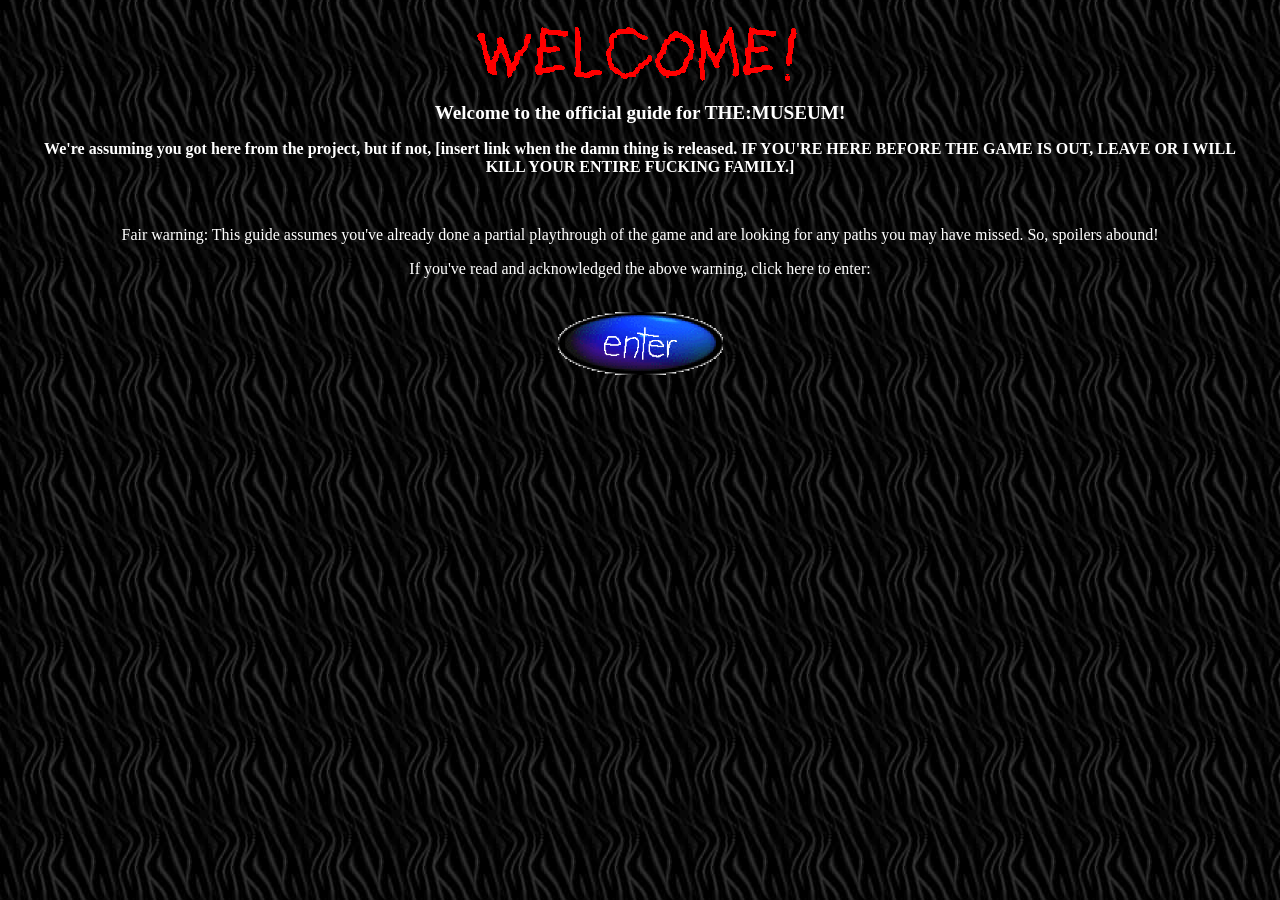
<file: index.html>
<!DOCTYPE html>
<html>
<head>
  <!-- my developer is too lazy to indent my code so i must live like this now -->
  <script type='text/javascript'> 
title = " ~ The official guide to the game THE:MUSEUM on Scratch! ~ *";
position = 0;
function scrolltitle() {
    document.title = title.substring(position, title.length) + title.substring(0, position); 
    position++;
    if (position > title.length) position = 0;
    titleScroll = window.setTimeout(scrolltitle,170);
}
scrolltitle();
</script>
  <link rel="stylesheet" href="/resource/style.css">
</head>
<body>
  <img src="/resource/welcome.gif">
  <br />
  <p><b><big>Welcome to the official guide for THE:MUSEUM!</big></b></p>
  <p><b>We're assuming you got here from the project, but if not, [insert link when the damn thing is released. IF YOU'RE HERE BEFORE THE GAME IS OUT, LEAVE OR I WILL KILL YOUR ENTIRE FUCKING FAMILY.]</b></p>
  <br />
  <p>Fair warning: This guide assumes you've already done a partial playthrough of the game and are looking for any paths you may have missed. So, spoilers abound!</p>
  <p>If you've read and acknowledged the above warning, click here to enter:</p>
  <br />
  <a href="/start.html"><img src="/resource/enter.gif" width="165"></a>
</body>
</html>
</file>
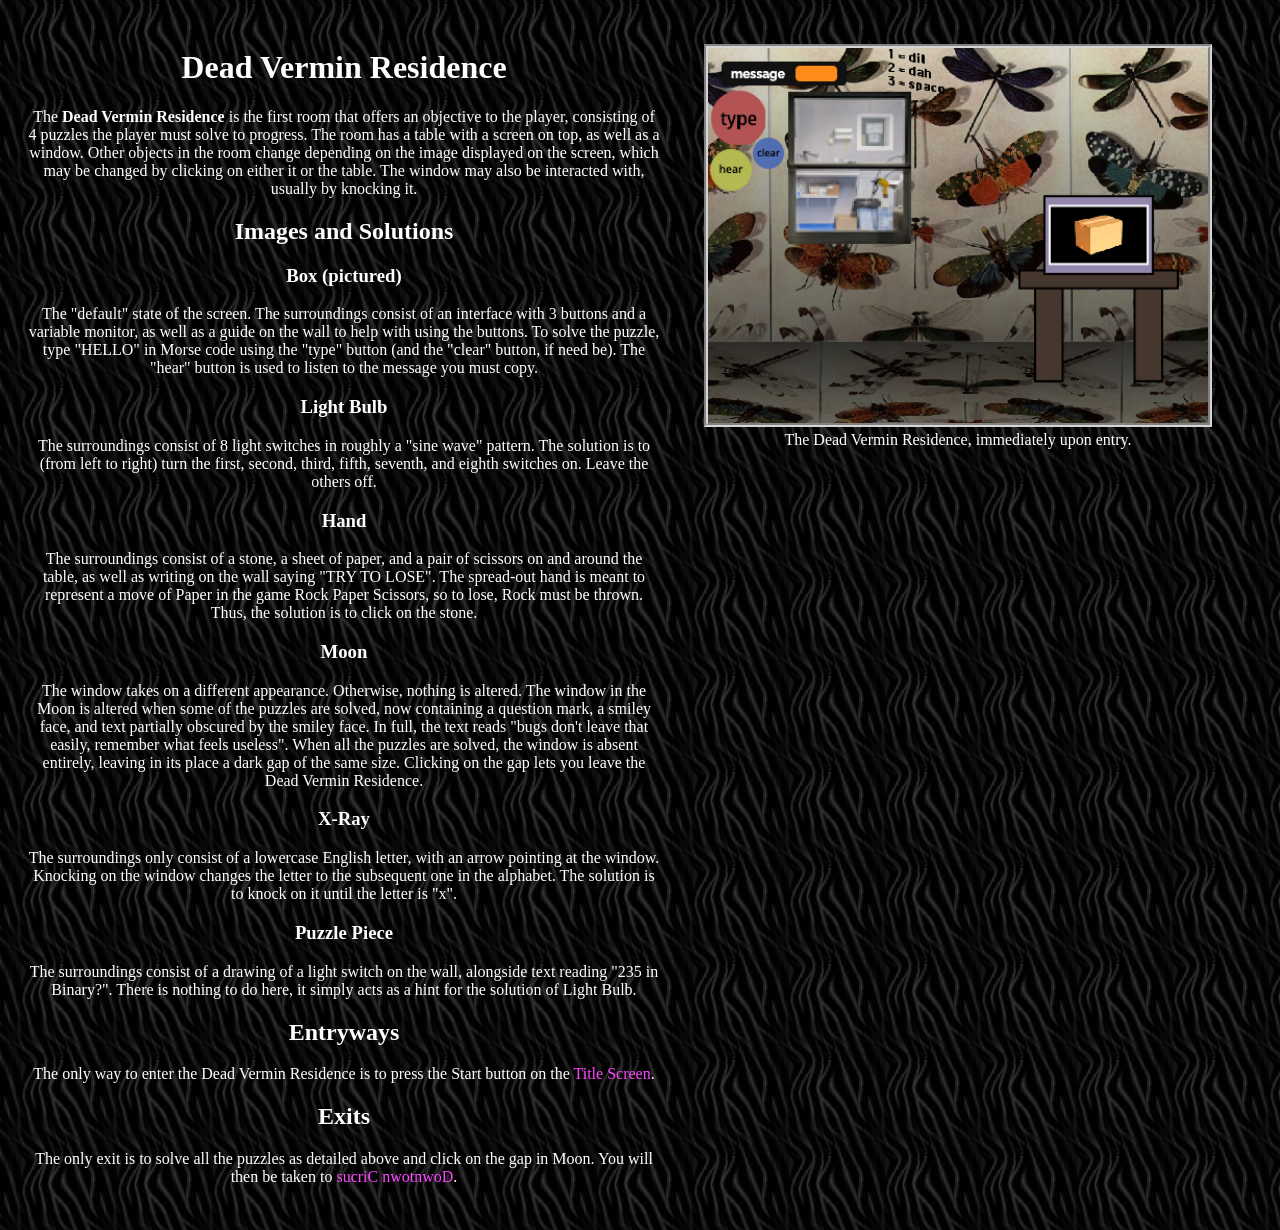
<file: dvr.html>
<!DOCTYPE html>
  <html>
<head>
  <title>Dead Vermin Residence</title>
  <link rel="stylesheet" href="/resource/style.css">
</head>
<body>
  <table>
    <tr>
      <td>
  <h1>Dead Vermin Residence</h1>
  <p>The <strong>Dead Vermin Residence</strong> is the first room that offers an objective to the player, consisting of 4 puzzles the player must solve to progress. The room
  has a table with a screen on top, as well as a window. Other objects in the room change depending on the image displayed on the screen, which may be changed by clicking on
  either it or the table. The window may also be interacted with, usually by knocking it.</p>
  <h2>Images and Solutions</h2>
  <h3>Box (pictured)</h3>
  <p>The "default" state of the screen. The surroundings consist of an interface with 3 buttons and a variable monitor, as well as a guide on the wall to help with using the buttons.
    To solve the puzzle, type "HELLO" in Morse code using the "type" button (and the "clear" button, if need be). The "hear" button is used to listen to the message you must copy.</p>
  <h3>Light Bulb</h3>
  <p>The surroundings consist of 8 light switches in roughly a "sine wave" pattern. The solution is to (from left to right) turn the first, second, third, fifth, seventh, and eighth switches on.
  Leave the others off.</p>
  <h3>Hand</h3>
  <p>The surroundings consist of a stone, a sheet of paper, and a pair of scissors on and around the table, as well as writing on the wall saying "TRY TO LOSE". The spread-out hand
  is meant to represent a move of Paper in the game Rock Paper Scissors, so to lose, Rock must be thrown. Thus, the solution is to click on the stone.</p>
  <h3>Moon</h3>
  <p>The window takes on a different appearance. Otherwise, nothing is altered. The window in the Moon is altered when some of the puzzles are solved, now containing a question mark,
  a smiley face, and text partially obscured by the smiley face. In full, the text reads "bugs don't leave that easily, remember what feels useless". When all the puzzles are solved,
  the window is absent entirely, leaving in its place a dark gap of the same size. Clicking on the gap lets you leave the Dead Vermin Residence.</p>
  <h3>X-Ray</h3>
  <p>The surroundings only consist of a lowercase English letter, with an arrow pointing at the window. Knocking on the window changes the letter to the subsequent one in the alphabet.
  The solution is to knock on it until the letter is "x".</p>
  <h3>Puzzle Piece</h3>
  <p>The surroundings consist of a drawing of a light switch on the wall, alongside text reading "235 in Binary?". There is nothing to do here, it simply acts as a hint for the
  solution of Light Bulb.</p>
  <h2>Entryways</h2>
  <p>The only way to enter the Dead Vermin Residence is to press the Start button on the <a href="start.html">Title Screen</a>.</p>
  <h2>Exits</h2>
  <p>The only exit is to solve all the puzzles as detailed above and click on the gap in Moon. You will then be taken to <a href="freakycircus.html">sucriC nwotnwoD</a>.</p>
      </td>
      <td>
    <figure><img src="/resource/sdfsdfsa.png" width="500" class="border" /><figcaption>The Dead Vermin Residence, immediately upon entry.</figcaption></figure>
        </td>
    </tr>
  </table>
</body>
  </html>
</file>
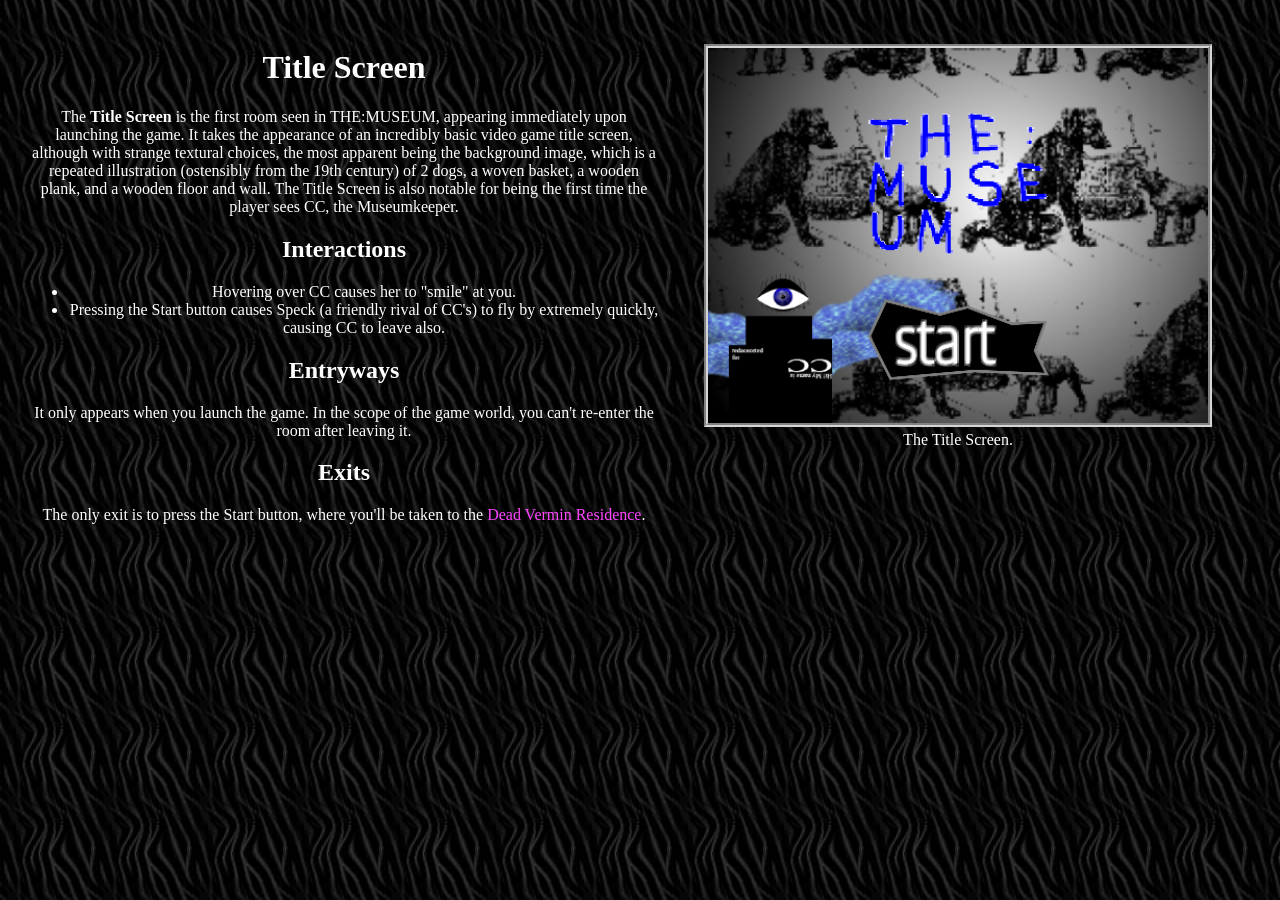
<file: start.html>
<!DOCTYPE html>
  <html>
<head>
  <title>Title Screen</title>
  <link rel="stylesheet" href="/resource/style.css">
</head>
<body>
    <table>
    <tr>
      <td>
  <h1>Title Screen</h1>
  <p>The <strong>Title Screen</strong> is the first room seen in THE:MUSEUM, appearing immediately upon launching the game.
    It takes the appearance of an incredibly basic video game title screen, although with strange textural choices, the most
    apparent being the background image, which is a repeated illustration (ostensibly from the 19th century) of 2 dogs, a woven
    basket, a wooden plank, and a wooden floor and wall. The Title Screen is also notable for being the first time the player
    sees CC, the Museumkeeper.</p>
  <h2>Interactions</h2>
  <ul>
    <li>Hovering over CC causes her to "smile" at you.</li>
    <li>Pressing the Start button causes Speck (a friendly rival of CC's) to fly by extremely quickly, causing CC to leave also.</li>
  </ul>
  <h2>Entryways</h2>
  <p>It only appears when you launch the game. In the scope of the game world, you can't re-enter the room after leaving it.</p>
  <h2>Exits</h2>
  <p>The only exit is to press the Start button, where you'll be taken to the <a href="dvr.html">Dead Vermin Residence</a>.</p></td>
    <td>
        <figure style="float:right"><img src="/resource/title.png" width="500" class="border" /><figcaption>The Title Screen.</figcaption></figure>
    </td>
    </tr>
    </table>
</body>
  </html>
</file>
<file: resource/style.css>
body {
  background: #000000 url(/resource/dgrey048.jpg) center center/auto repeat;
  color: white;
  font-family: serif;
  text-align: center;
  margin: 25px 25px 25px 25px;
}

.border {
  border: 4px groove #d5d5d5;
}

a {
  color: #FF45FF;
  text-decoration: none;
}

a:hover {
  color: #FFB8FF;
}

td {
  vertical-align: top;
}
</file>
